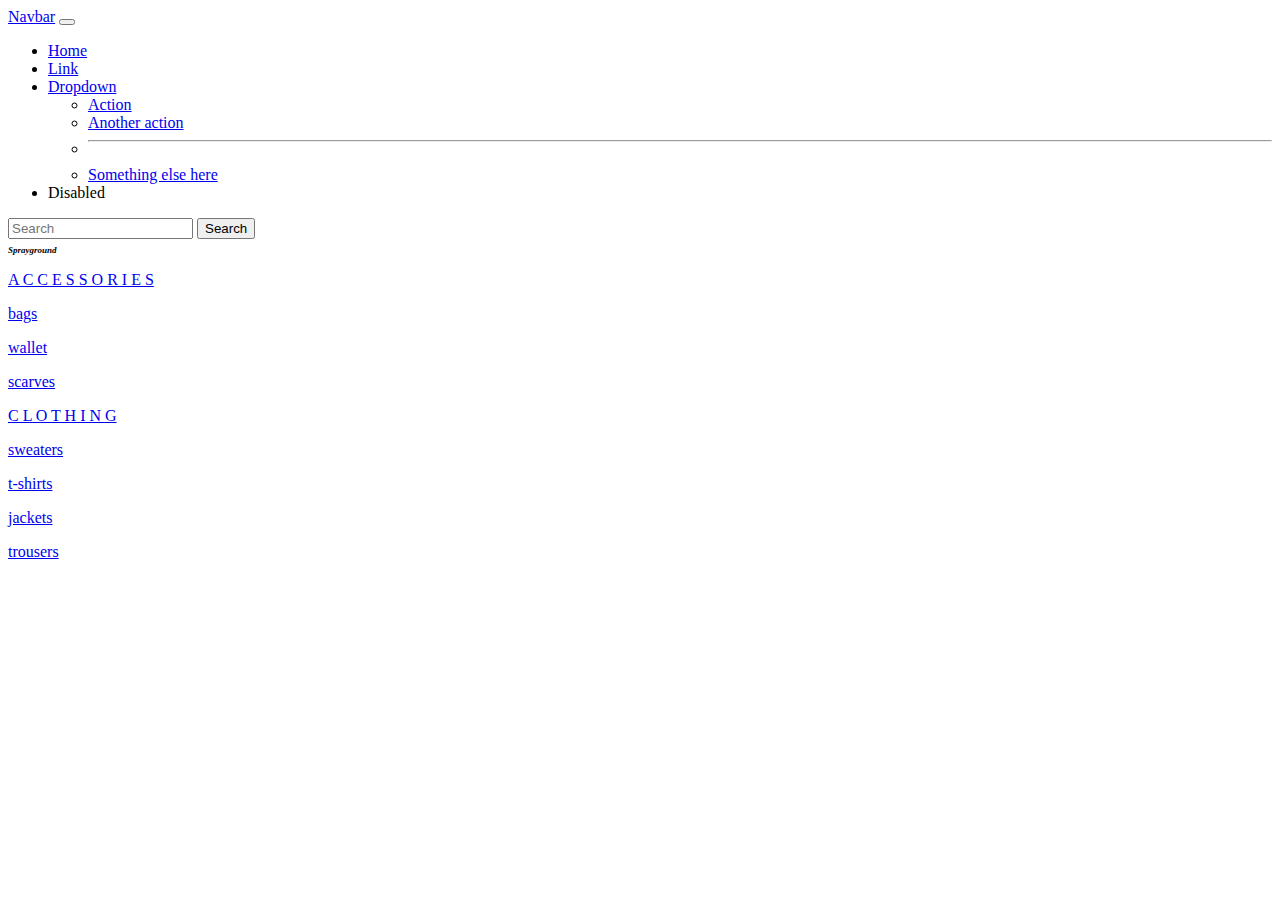
<file: index.html>
<!DOCTYPE html>
<html lang="en">
<head>
    <meta charset="UTF-8">
    <meta name="viewport" content="width=device-width, initial-scale=1.0">
    <title>Document</title>
    <link rel="stylesheet" href="style.css">
    <link href="https://cdn.jsdelivr.net/npm/bootstrap@5.1.3/dist/css/bootstrap.min.css" rel="stylesheet" integrity="sha384-1BmE4kWBq78iYhFldvKuhfTAU6auU8tT94WrHftjDbrCEXSU1oBoqyl2QvZ6jIW3" crossorigin="anonymous">
</head>
<nav class="navbar navbar-expand-lg navbar-dark bg-dark">
    <div class="container-fluid">
      <a class="navbar-brand" href="#">Navbar</a>
      <button class="navbar-toggler" type="button" data-bs-toggle="collapse" data-bs-target="#navbarSupportedContent" aria-controls="navbarSupportedContent" aria-expanded="false" aria-label="Toggle navigation">
        <span class="navbar-toggler-icon"></span>
      </button>
      <div class="collapse navbar-collapse" id="navbarSupportedContent">
        <ul class="navbar-nav me-auto mb-2 mb-lg-0">
          <li class="nav-item">
            <a class="nav-link active" aria-current="page" href="#">Home</a>
          </li>
          <li class="nav-item">
            <a class="nav-link" href="#">Link</a>
          </li>
          <li class="nav-item dropdown">
            <a class="nav-link dropdown-toggle" href="#" id="navbarDropdown" role="button" data-bs-toggle="dropdown" aria-expanded="false">
              Dropdown
            </a>
            <ul class="dropdown-menu" aria-labelledby="navbarDropdown">
              <li><a class="dropdown-item" href="#">Action</a></li>
              <li><a class="dropdown-item" href="#">Another action</a></li>
              <li><hr class="dropdown-divider"></li>
              <li><a class="dropdown-item" href="#">Something else here</a></li>
            </ul>
          </li>
          <li class="nav-item">
            <a class="nav-link disabled">Disabled</a>
          </li>
        </ul>
        <form class="d-flex">
          <input class="form-control me-2" type="search" placeholder="Search" aria-label="Search">
          <button class="btn btn-outline-success" type="submit">Search</button>
        </form>
      </div>
    </div>
  </nav>
<body>
<h1>Sprayground</h1>
<p><a href="A C C E S S O R I E S.html"> A C C E S S O R I E S </a></p>
<p><a href="bags.html">bags</a></p>
<p><a href="wallet.html">wallet</a></p>
<p><a href="scarves.html">scarves</a></p>
<p><a href="C L O T H I N G.html">C L O T H I N G</a><p>
<p><a href="sweaters.html.html">sweaters</a></p>
<p><a href="t-shirts.html">t-shirts</a></p>
<p><a href="jackets.html">jackets</a></p>
<p><a href="trousers.html">trousers</a></p>
</body>
<html>
</file>
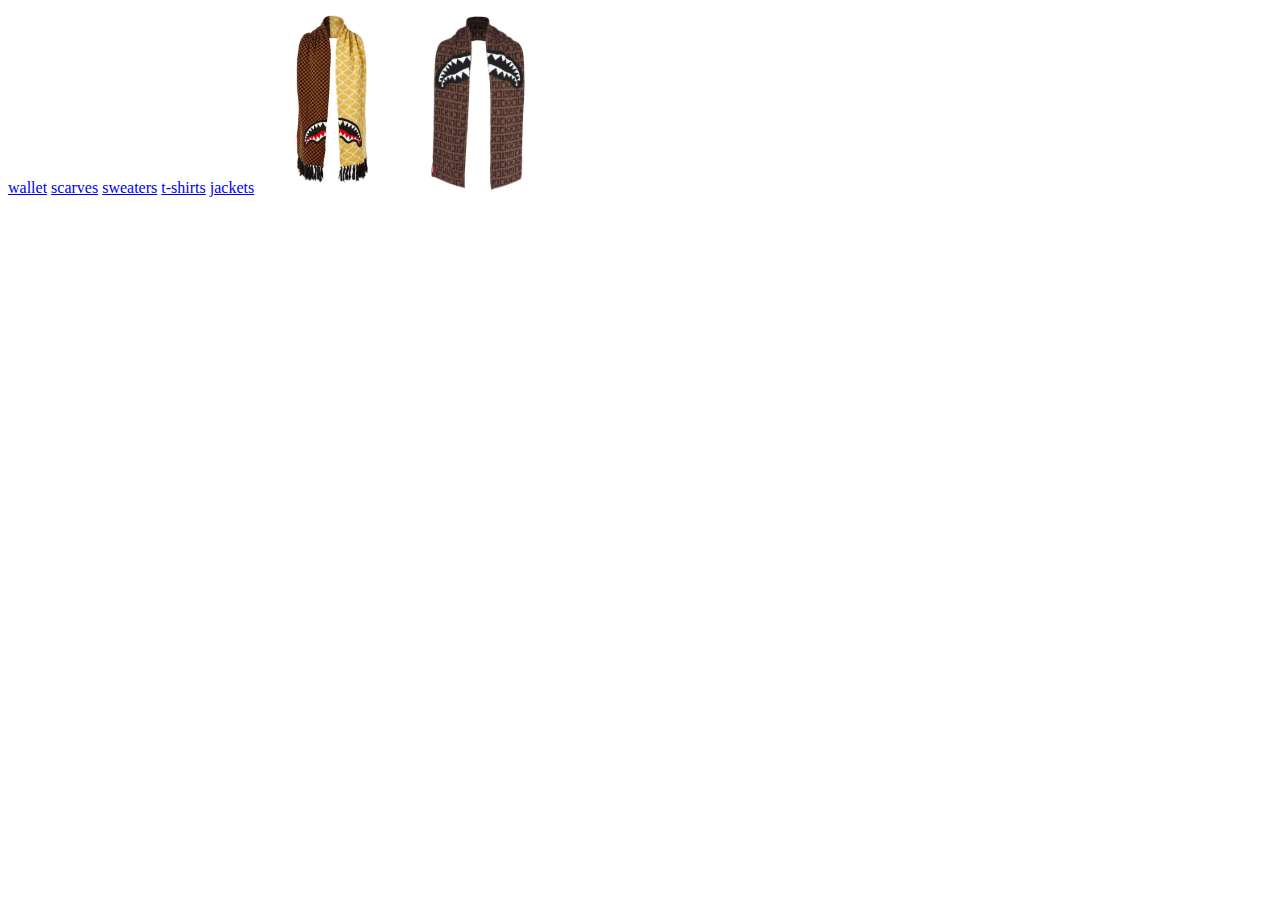
<file: scarves.html>
<!DOCTYPE html>
<html lang="en">
<head>
    <meta charset="UTF-8">
    <meta name="viewport" content="width=device-width, initial-scale=1.0">
    <title>Document</title>
</head>
<body>
    <a href="wallet.html">wallet</a>
    <a href="scarves.html">scarves</a>
    <a href="sweaters.html">sweaters</a>
    <a href="t-shirts.html">t-shirts</a>
    <a href="jackets.html">jackets</a>
    <img src="scarves.jpg" alt="" width="145">
    <img src="scarves 2.jpg" alt="" width="145">
    
</body>
</html>
</file>
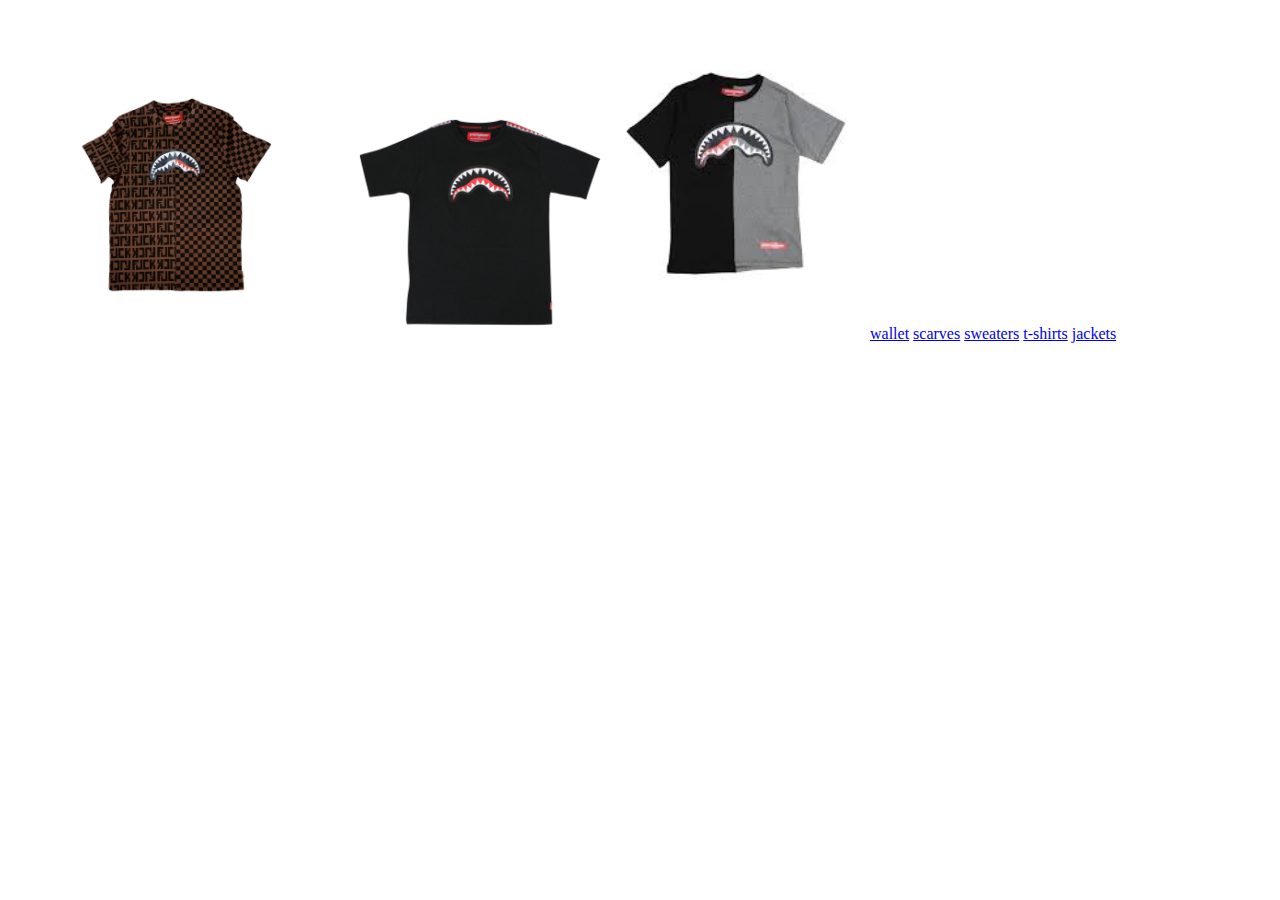
<file: t-shirts.html>
<!DOCTYPE html>
<html lang="en">
<head>
    <meta charset="UTF-8">
    <meta name="viewport" content="width=device-width, initial-scale=1.0">
    <title>Document</title>
</head>
<body>
    <img src="t-shirts 1.jpg"alt=""width= "345">
    <img src="t-shirt 2.jpg"alt=""width= "245">
    <img src="t-shirt 3.jpeg"alt=""width="260">
    <a href="wallet.html">wallet</a>
    <a href="scarves.html">scarves</a>
    <a href="sweaters.html">sweaters</a>
    <a href="t-shirts.html">t-shirts</a>
    <a href="jackets.html">jackets</a>
</body>
</html>
</file>
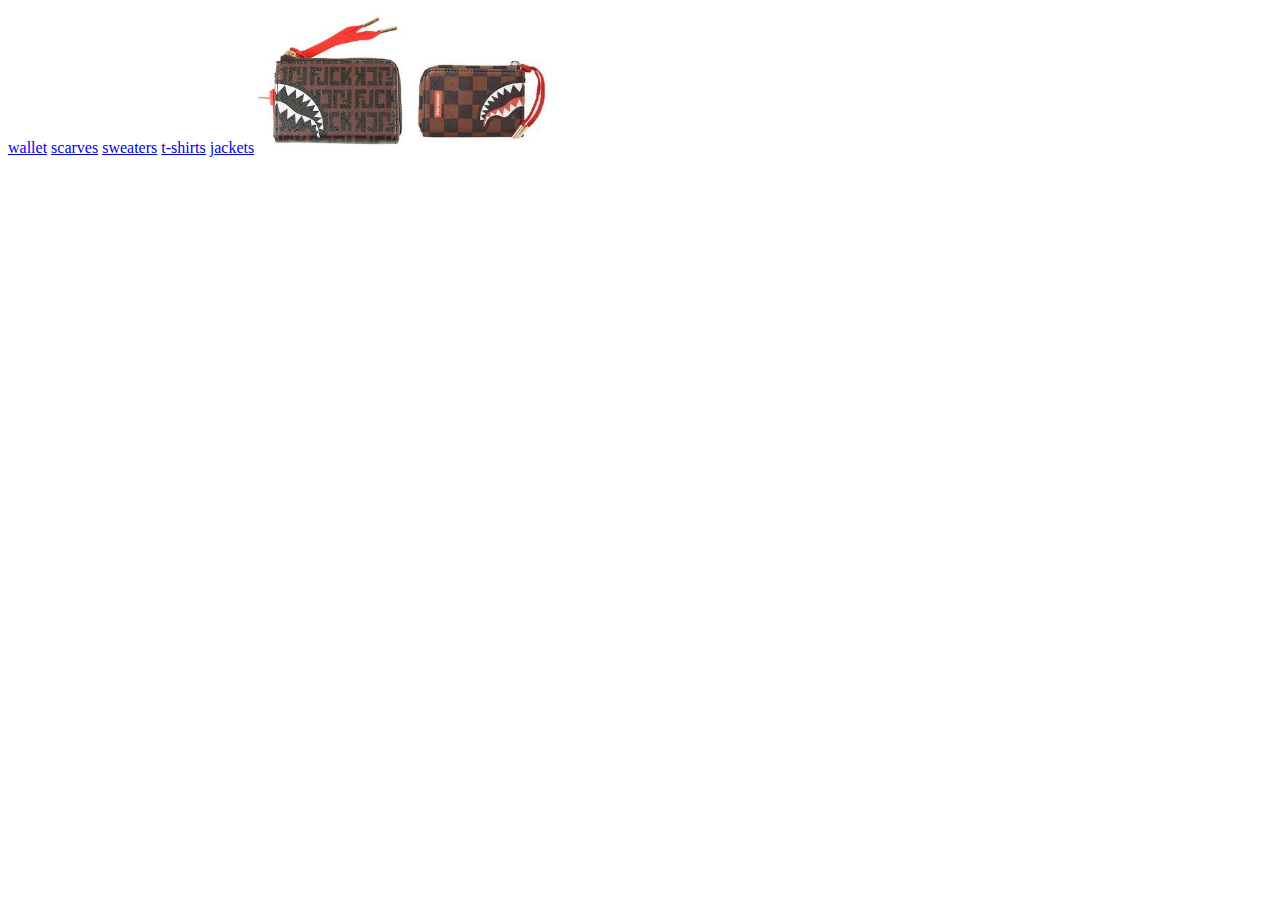
<file: wallet.html>
<!DOCTYPE html>
<html lang="en">
<head>
    <meta charset="UTF-8">
    <meta name="viewport" content="width=device-width, initial-scale=1.0">
    <title>Document</title>
</head>
<body>
    <a href="wallet.html">wallet</a>
    <a href="scarves.html">scarves</a>
    <a href="sweaters.html">sweaters</a>
    <a href="t-shirts.html">t-shirts</a>
    <a href="jackets.html">jackets</a>
    <img src="wallet.jpg" alt="" width="145">
    <img src="wallet 3.jpg" alt="" width="145">
</body>
</html>
</file>
<file: style.css>
h1{
  font-size: xx-small;
  font-style: oblique;
}
</file>
